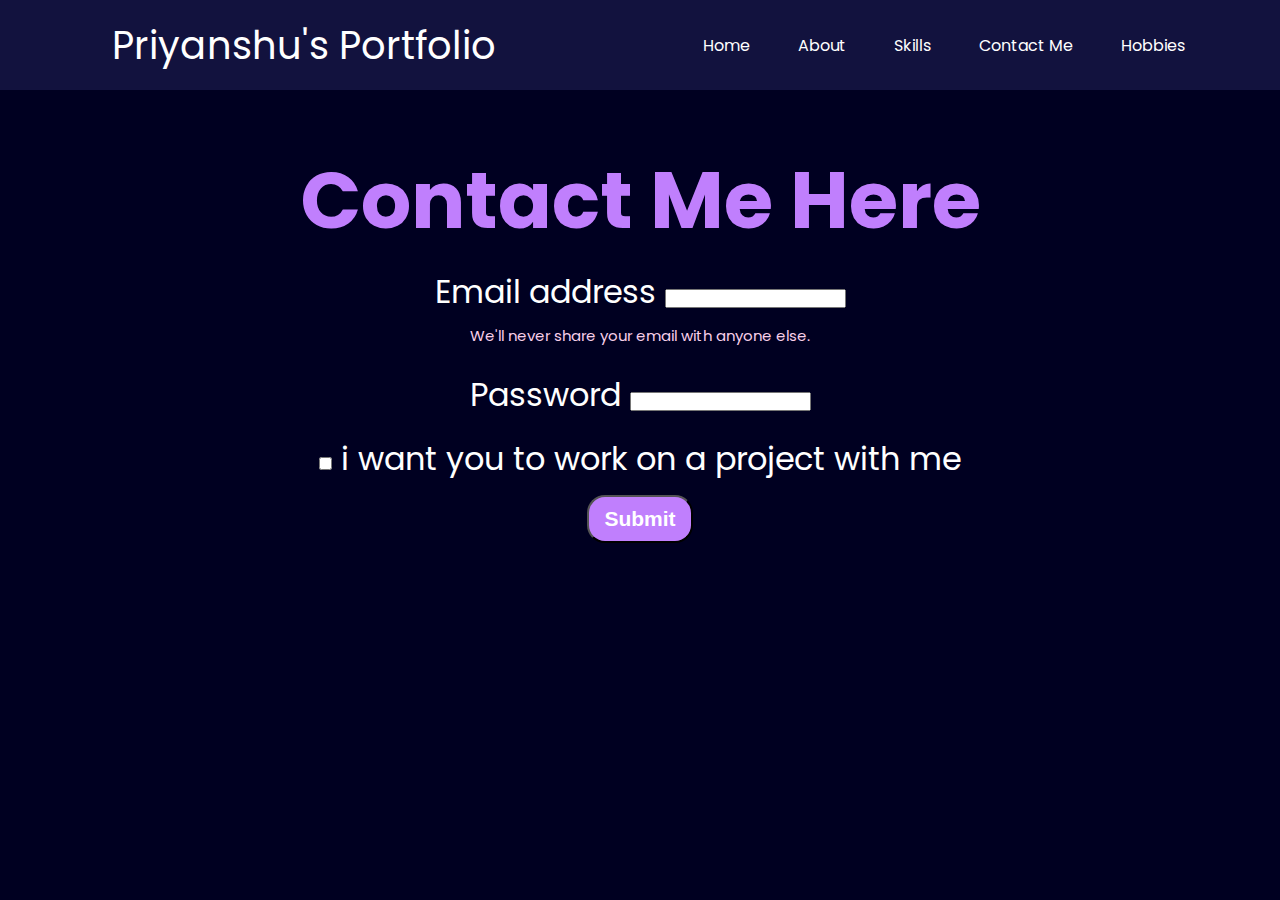
<file: Contact.html>
<!DOCTYPE html>
<html lang="en">
  <head>
    <meta charset="UTF-8" />
    <meta
      name="viewport"
      content="width=
    , initial-scale=1.0"
    />
    <title>Priyanshu-Portfolio</title>
    <link rel="preconnect" href="https://fonts.googleapis.com" />
    <link rel="preconnect" href="https://fonts.gstatic.com" crossorigin />
    <link
      href="https://fonts.googleapis.com/css2?family=Poppins:ital,wght@0,400;0,700;1,600&family=Ysabeau+Infant:ital,wght@0,100;0,500;1,200&display=swap"
      rel="stylesheet"
    />
    <link rel="stylesheet" href="style.css" />
    <link
      rel="stylesheet"
      href="https://cdnjs.cloudflare.com/ajax/libs/font-awesome/6.4.0/css/all.min.css"
      integrity="sha512-iecdLmaskl7CVkqkXNQ/ZH/XLlvWZOJyj7Yy7tcenmpD1ypASozpmT/E0iPtmFIB46ZmdtAc9eNBvH0H/ZpiBw=="
      crossorigin="anonymous"
      referrerpolicy="no-referrer"
    />
    <script src="https://code.jquery.com/jquery-3.7.0.min.js"></script>
    <script>
      $(document).ready(function () {
        $("#icon").click(function () {
          $("ul").toggleClass("show");
        });
      });
    </script>
  </head>
  <body>
    <nav>
      <label class="logo">Priyanshu's Portfolio</label>

      <ul>
        <li><a href="./index.html">Home</a></li>
        <li><a href="./index.html#about">About</a></li>

        <li><a href="./Skill.html">Skills</a></li>
        <li><a href="./Contact.html">Contact Me</a></li>
        <li><a href="./Hobbies.html">Hobbies</a></li>
      </ul>
      <label id="icon">
        <i class="fas fa-bars"></i>
      </label>
    </nav>

    <main>
      <div class="main">
        <div class="contactform">
          <h1>Contact Me Here</h1>

          <form>
            <div class="mb-3">
              <label for="exampleInputEmail1" class="form-label"
                >Email address</label
              >
              <input
                type="email"
                class="form-control"
                id="exampleInputEmail1"
                aria-describedby="emailHelp"
              />
              <div id="emailHelp" class="form-text">
                We'll never share your email with anyone else.
              </div>
            </div>
            <div class="mb-3">
              <label for="client phone" class="form-label">Password</label>
              <input type="phone" class="form-control" id="client phone" />
            </div>
            <div class="mb-3 form-check">
              <input type="checkbox" class="form-check-input" id="is client" />
              <label class="form-check-label" for="is client"
                >i want you to work on a project with me</label
              >
            </div>

            <button type="submit" class="btn btn-sm">Submit</button>
          </form>
        </div>
      </div>
    </main>
  </body>
</html>
</file>
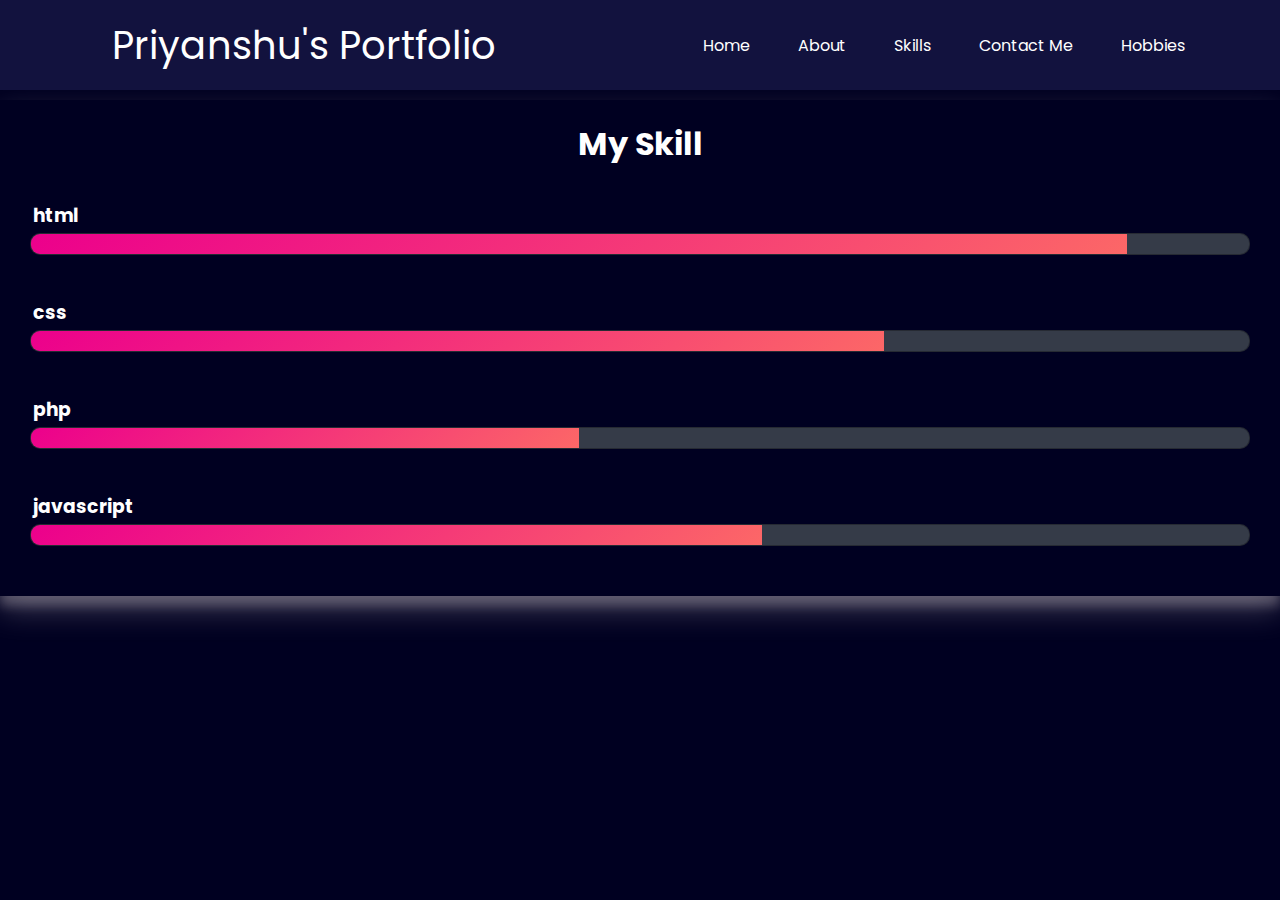
<file: Skill.html>
<!DOCTYPE html>
<html lang="en">
  <head>
    <meta charset="UTF-8" />
    <meta
      name="viewport"
      content="width=device-width
    , initial-scale=1.0"
    />
    <title>Priyanshu-Portfolio</title>
    <link rel="preconnect" href="https://fonts.googleapis.com" />
    <link rel="preconnect" href="https://fonts.gstatic.com" crossorigin />
    <link
      href="https://fonts.googleapis.com/css2?family=Poppins:ital,wght@0,400;0,700;1,600&family=Ysabeau+Infant:ital,wght@0,100;0,500;1,200&display=swap"
      rel="stylesheet"
    />
    <link rel="stylesheet" href="style.css" />
    <link
      rel="stylesheet"
      href="https://cdnjs.cloudflare.com/ajax/libs/font-awesome/6.4.0/css/all.min.css"
      integrity="sha512-iecdLmaskl7CVkqkXNQ/ZH/XLlvWZOJyj7Yy7tcenmpD1ypASozpmT/E0iPtmFIB46ZmdtAc9eNBvH0H/ZpiBw=="
      crossorigin="anonymous"
      referrerpolicy="no-referrer"
    />
    <script src="https://code.jquery.com/jquery-3.7.0.min.js"></script>
    <script>
      $(document).ready(function () {
        $("#icon").click(function () {
          $("ul").toggleClass("show");
        });
      });
    </script>
  </head>
  <body>
    <nav>
      <label class="logo">Priyanshu's Portfolio</label>

      <ul>
        <li><a href="./index.html">Home</a></li>
        <li><a href="./index.html#about">About</a></li>
        <li><a href="./Skill.html">Skills</a></li>
        <li><a href="./Contact.html">Contact Me</a></li>
        <li><a href="./Hobbies.html">Hobbies</a></li>
      </ul>
      <label id="icon">
        <i class="fas fa-bars"></i>
      </label>
    </nav>

    <main>
      <div class="skill">
        <h1>My Skill</h1>
        <li>
          <h3>html</h3>
          <span class="bar"><span class="html"></span></span>
        </li>
        <li>
          <h3>css</h3>
          <span class="bar"><span class="css"></span></span>
        </li>
        <li>
          <h3>php</h3>
          <span class="bar"><span class="php"></span></span>
        </li>
        <li>
          <h3>javascript</h3>
          <span class="bar"><span class="javascript"></span></span>
        </li>
      </div>
    </main>
  </body>
</html>
</file>
<file: style.css>
* {
  margin: 0;
  padding: 0;

}


body {
  background-color: rgb(0, 0, 33);
  color: white;
  font-family: "Poppins", sans-serif;
}
nav {
  display: flex;
  justify-content: space-around;
  align-items: center;
  height: 80px;
  background-color: rgb(18, 18, 62);
  position: fixed;
  top: 0;
  left: 0;
  width: 100%;
  display: flex;
  justify-content: space-around;
  align-items: center;
  transition: 0.6s;
  padding: 5px 20px;
}
nav ul {
  display: flex;
  justify-content: center;
}
nav ul li {
  list-style: none;
  margin: 0 23px;
}
nav ul li a {
  color: white;

  text-decoration: none;
  border: 1px solid transparent;
  border-radius: 3px;
}
nav ul li a:hover {
  color: rgb(153, 153, 226);
  font-size: 1.05rem;
}
nav #icon {
  color: white;
  font-size: 30px;
  float: right;
  margin-right: 40px;
  cursor: pointer;
  display: none;
}

main hr {
  border: 0;
  background-color: rgb(150, 155, 248);
  height: 1.2px;
  margin: 60px 84px;
}
.logo {
  font-size: 2.4rem;
}
.firstsection {
  display: flex;
  justify-content: space-around;
  align-items: center;
  margin: 180px 0;
}
.firstsection > div {
  width: 32%;
}
.leftsection {
  font-size: 2rem;
  margin: 30px 0;
}

.rightsection img {
  width: 75%;
  margin-top: 30px;
}
img {
  vertical-align: middle;
  border-style: none;
}
.purple {
  color: rgb(170, 107, 228);
}
.text-gray {
  color: gray;
}
#element {
  color: rgb(170, 107, 228);
}

#about {
  max-width: 80vw;
  margin: auto;
  height: 50vh;
}
#about h1 {
  font-size: 1.9rem;
}
#about h2 {
  color: rgb(244, 177, 244);
}
#about h3 {
  font-size: 1.9rem;
}
#about .box {
  background-color: white;
  width: 80vw;
  height: 2px;
  margin: 56px 0;
  display: flex;
}
.contactform {
  font-family: "Poppins", sans-serif;
  text-align: center;
  padding: 140px;
  font-size: 2rem;
  background-image: url(https://cambridgeamritsar.com/technophilia/img/bg-img/1.jpg);
  background-size: cover;

}
.contactform h1 {
  color: rgb(192, 127, 253);
  font-size: 5rem;
}
.contactform form div {
  padding: 8px 0;
}
#emailHelp {
  font-size: 15px;
  color: rgb(248, 207, 233);
  margin: 0 5px;
}
.btn-sm {
  padding: 10px 15px;
  border-radius: 18px;
  background-color: rgb(192, 127, 253);
  font-weight: bold;
  font-size: 21px;
  margin: 0 3px;
  cursor: pointer;
  color: white;
}
.skill{
  list-style: none;
  padding: 20px;
  margin: 100px auto;
  box-shadow: 0 14px 28px rgba(248, 237, 237, 0.25),0 10px 10px rgba(246, 235, 235, 0.22)
}
.skill li{
  margin: 20px 0;
  padding: 10px;

}
.bar{
  background: #353b48;
  display: block;
  height: 20px;
  border: 1px solid rgba(4, 4, 4, 0.3);
  border-radius: 10px;
  overflow: hidden;
  box-shadow:   box-shadow: 0 1px 3px rgba(0,0,0,0.12),0 1px 2px rgba(0,0,0,0.24);
  transition:all 0.3s cubic-bezier(.25,.8,.25,1);
}
.bar:hover{
  box-shadow: 0 14px 28px rgba(248, 199, 199, 0.25),0 10px 10px rgba(247, 217, 217, 0.22)

}
.bar span{
  height: 20px;
  float: left;
  background: linear-gradient(135deg, rgba(236,0,140,1)0%, rgba(252,103,103,1)100%);
}
.html{
  width: 90%;
  animation: html 3s;
}
.css{
  width: 70%;
  animation: css 3s;

}
.php{
  width: 45%;
  animation: php 3s;

}
.javascript{
  width: 60%;
  animation: javascript 3s;
}
@keyframes html{
  0%{
    width: 0%;
  }
  100%{
    width: 90%;
  }
} 
@keyframes css{
  0%{
    width: 0%;
  }
  100%{
    width: 70%;
  }
} 
@keyframes php{
  0%{
    width: 0%;
  }
  100%{
    width: 45%;
  }
} 
@keyframes javascript{
  0%{
    width: 0%;
  }
  100%{
    width: 60%;
  }
} 
  
  

.skill h1{
  text-align: center;
  
}
.skill h3{
  margin: 3px;

}

#check {
  display: none;
}
footer {
  background-color: #0e0e1a;
  padding: 30px 20px 10px;
  position: relative;
}

.socialicons {
  display: flex;
  justify-content: center;
}
.socialicons a {
  text-decoration: none;
  padding: 10px;
  background-color: white;
  margin: 10px;
  border-radius: 50%;
}
.socialicons a i {
  font-size: 2em;
  color: rgb(113, 113, 114);
  opacity: 0.9;
}
.socialicons a:hover i {
  background-color: white;
  transition: 0.5s;
}
.socialicons a:hover i {
  color: black;
  transition: 0.5s;
}

footer .footer-rights {
  text-align: center;
  color: gray;
  font-weight: 900;
  padding: 12px;
}
.hobbies {
  font-family: "Poppins", sans-serif;
  text-align: center;
  padding: 140px;
  font-size: 2rem;
  background-image: url(https://www.themissinglink.com.au/hubfs/DMARC%20Blog%201%20Image-01.jpg#keepProtocol);
  background-size: cover;
  height: 60vh;
  color: rgb(156, 125, 241);
}
@media (max-width: 1048px) {
  .logo {
    font-size: 28px;
    padding-left: 0px;
  }
  nav ul {
    margin-right: 20px;
  }
  nav a {
    font-size: 17px;
  }
  .leftsection {
    font-size: 1.5rem;
  }
  .rightsection img {
    width: -webkit-fill-available;
  }
  #about {
    max-width: 80vw;
    margin: auto;
    height: 80vh;
  }
  #about h1 {
    font-size: 1.5rem;
  }
  .text-gray {
    font-size: 0.8rem;
  }
  #about h2 {
    font-size: 1.2rem;
  }
}

@media (max-width: 900px) {
  nav #icon {
    display: block;
  }
  nav ul {
    position: fixed;
    width: 100%;
    height: 80vh;
    background: #2f3640;
    top: 80px;
    left: 0;
    text-align: center;
    display: block;
    left: -100%;
    transition: all 0.5s;
  }
  nav ul li {
    margin: 71px 0;
  }
  nav a {
    font-size: 20px;
  }
  nav ul.show {
    left: 0;
  }
  .leftsection {
    font-size: 15px;
  }
  .rightsection img {
    width: -webkit-fill-available;
  }
  #about {
    max-width: 80vw;
    margin: auto;
    height: 50vh;
  }
  .contactform {
    font-family: "Poppins", sans-serif;
    text-align: center;
    padding: 54px;
    font-size: 1rem;

    background-size: cover;
    padding: 65px;
    background-image: none;
  }
  .contactform h1 {
    color: rgb(192, 127, 253);
    font-size: 23px;
    padding: 23px;
  }
  .btn-sm {
    padding: 10px 15px;
    border-radius: 18px;
    background-color: rgb(192, 127, 253);
    font-weight: bold;
    font-size: 10px;
    margin: 0 3px;
    cursor: pointer;
    color: white;
}
  .hobbies {
    font-family: "Poppins", sans-serif;
    text-align: center;
    padding: 85px;
    font-size: 15px;
    background-image: none;
  
    height: 60vh;
    color: rgb(156, 125, 241);
}
.input {
  padding: 85px;
  font-size: 1rem;
  color: white;

  background-size: 100%;
  width: 100%;
  position: fixed;
  background-image: none;
 
}
.hundred {
  width: 175px;
  background-color: aqua;
}
.fifty {
  width: 110px;
  background-color: blueviolet;
}
.t5 {
  width: 70px;
  background-color: rgb(4, 77, 36);
}

}
</file>
